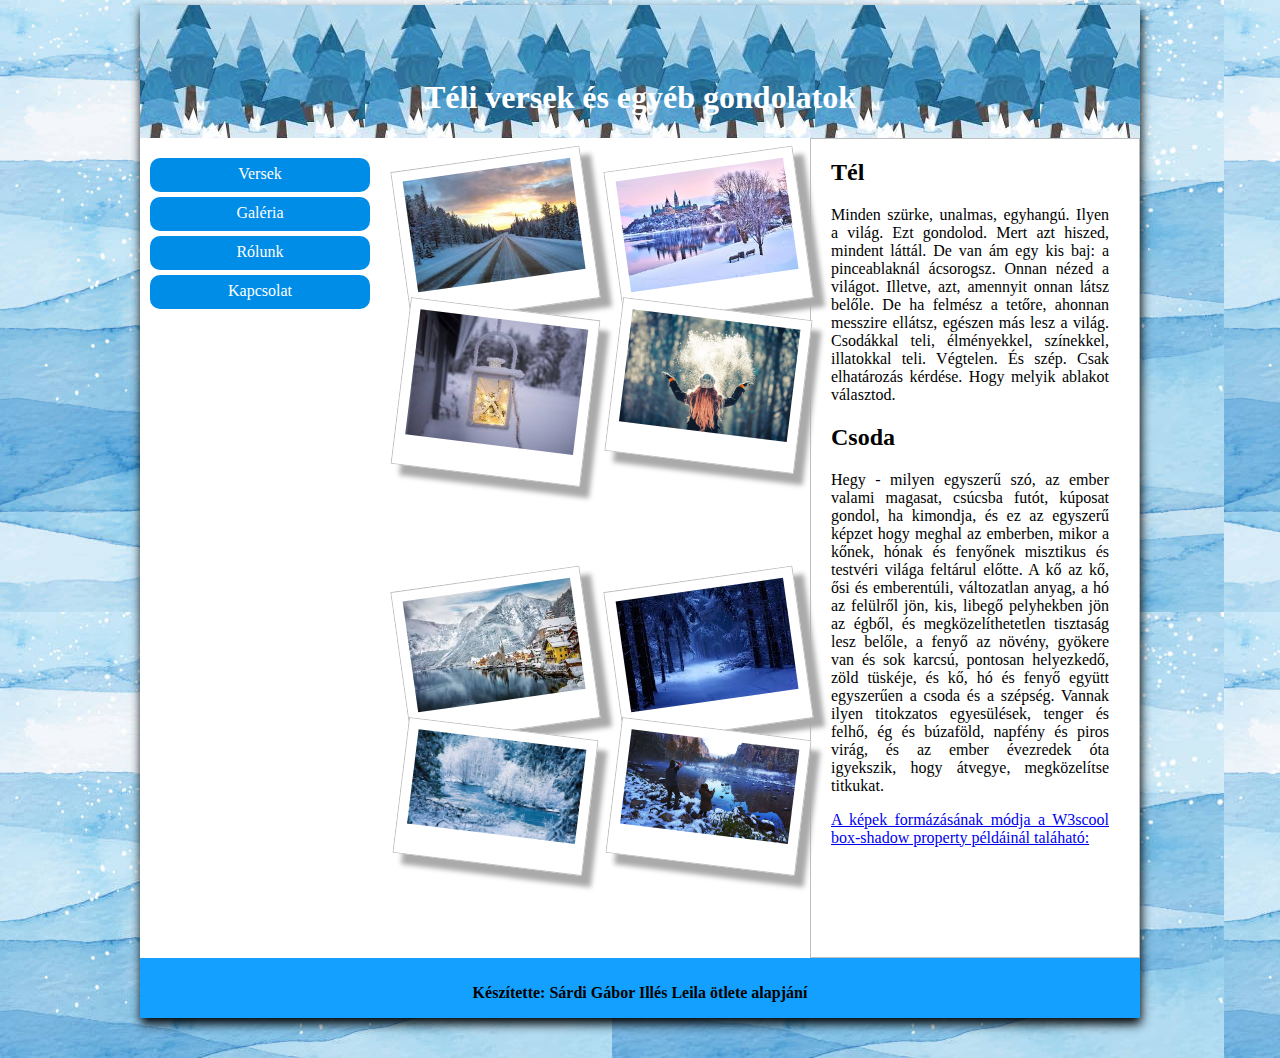
<file: index.html>
<!doctype html>
<html lang="hu">
<head>
<meta charset="utf-8">
<link rel="stylesheet" href="style.css">
<meta name="viewport" content="width=device-width, initial-scale=1.0">
<title>Sárdi Gábor</title>
</head>
<body>
<div class="f_keret">
	<header>
		<h1>Téli versek és egyéb gondolatok</h1>
	</header>
	<div class="b_keret">
		<nav>
			<a class="gomb" href="index2.html">Versek</a>
			<a class="gomb" href="#">Galéria</a>
			<a class="gomb" href="#">Rólunk</a>
			<a class="gomb" href="#">Kapcsolat</a>
		</nav>
		<main>
			<div class="kep_keret">
				<img class="kep1" src="kepek/tel1.jpg" alt="tél" title="tél">
				<img class="kep1" src="kepek/tel4.jpg" alt="tél" title="tél">
				<img class="kep2" src="kepek/tel2.jpg" alt="tél" title="tél">
				<img class="kep2" src="kepek/tel5.jpg" alt="tél" title="tél">
				<img class="kep1" src="kepek/tel3.jpg" alt="tél" title="tél">
				<img class="kep1" src="kepek/tel7.jpg" alt="tél" title="tél">
				<img class="kep2" src="kepek/tel6.jpg" alt="tél" title="tél">
				<img class="kep2" src="kepek/tel8.jpg" alt="tél" title="tél">
			</div>	
			
		</main>
		<aside>
			<h2>Tél</h2>
			<p>Minden szürke, unalmas, egyhangú. Ilyen a világ. Ezt gondolod. Mert azt hiszed, mindent láttál. De van ám egy kis baj: a pinceablaknál ácsorogsz. Onnan nézed a világot. Illetve, azt, amennyit onnan látsz belőle. De ha felmész a tetőre, ahonnan messzire ellátsz, egészen más lesz a világ. Csodákkal teli, élményekkel, színekkel, illatokkal teli. Végtelen. És szép. Csak elhatározás kérdése. Hogy melyik ablakot választod.</p>

			<h2>Csoda</h2>
			<p>Hegy - milyen egyszerű szó, az ember valami magasat, csúcsba futót, kúposat gondol, ha kimondja, és ez az egyszerű képzet hogy meghal az emberben, mikor a kőnek, hónak és fenyőnek misztikus és testvéri világa feltárul előtte. A kő az kő, ősi és emberentúli, változatlan anyag, a hó az felülről jön, kis, libegő pelyhekben jön az égből, és megközelíthetetlen tisztaság lesz belőle, a fenyő az növény, gyökere van és sok karcsú, pontosan helyezkedő, zöld tüskéje, és kő, hó és fenyő együtt egyszerűen a csoda és a szépség. Vannak ilyen titokzatos egyesülések, tenger és felhő, ég és búzaföld, napfény és piros virág, és az ember évezredek óta igyekszik, hogy átvegye, megközelítse titkukat.</p>

			<p><a target="_blank" href="https://www.w3schools.com/cssref/tryit.asp?filename=trycss3_image_gallery">A képek formázásának módja a W3scool box-shadow property példáinál taláható: </a></p>
		</aside>
	</div>
	<footer>
		<p><b>Készítette: Sárdi Gábor Illés Leila ötlete alapjání</b></p>
	</footer>
</div>
</body>
</html>
</file>
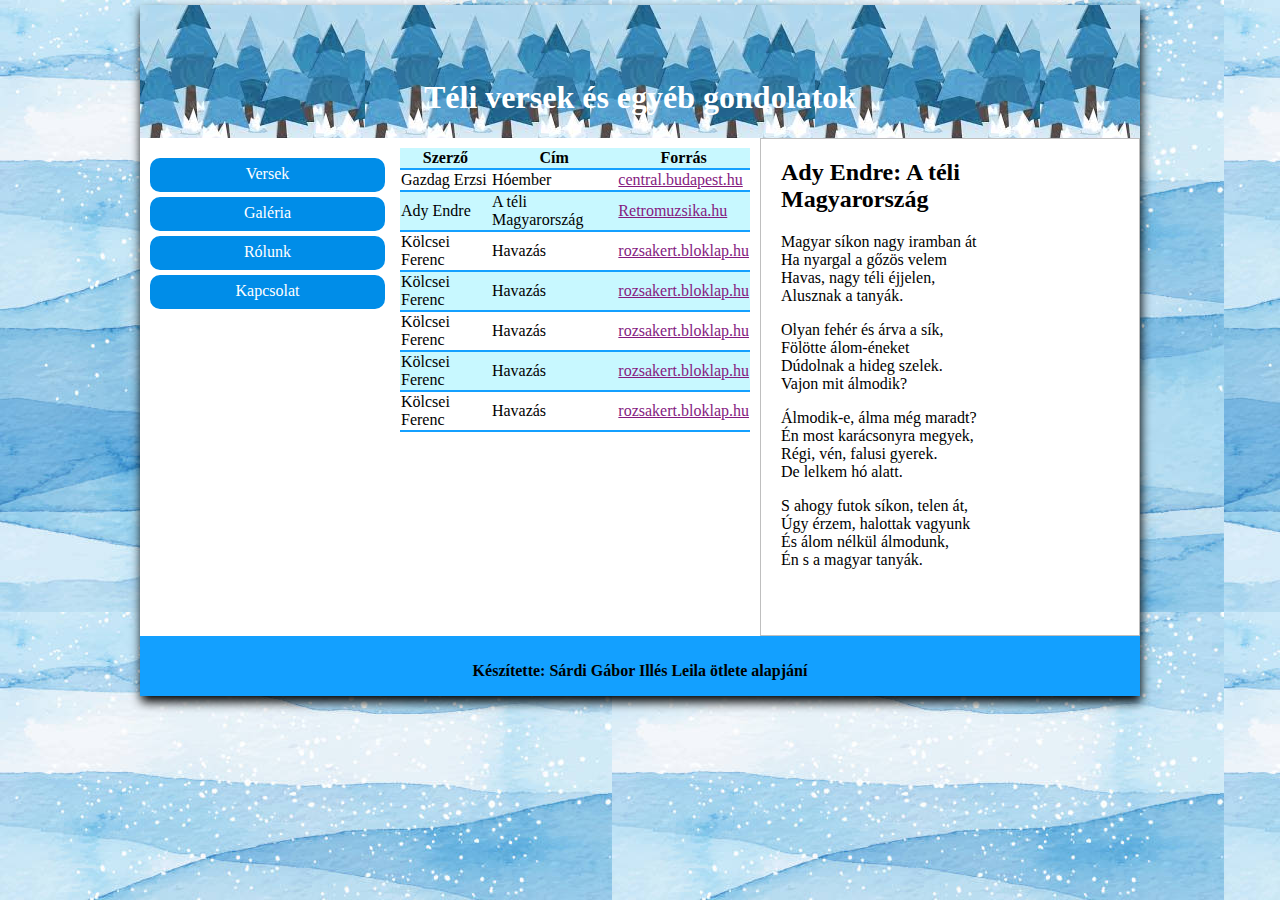
<file: index2.html>
<!doctype html>
<html lang="hu">
<head>
<meta charset="utf-8">
<link rel="stylesheet" href="style2.css">
<meta name="viewport" content="width=device-width, initial-scale=1.0">
<title>Sárdi Gábor</title>
</head>
<body>
<div class="f_keret">
	<header>
		<h1>Téli versek és egyéb gondolatok</h1>
	</header>
	<div class="b_keret">
		<nav>
			<a class="gomb" href="#">Versek</a>
			<a class="gomb" href="index.html">Galéria</a>
			<a class="gomb" href="#">Rólunk</a>
			<a class="gomb" href="#">Kapcsolat</a>
		</nav>
		<main>
			<table>
				<tr class="hatter">
					<th>Szerző</th>
					<th>Cím</th>
					<th>Forrás </th>
				</tr>
				<tr>
					<td>
						Gazdag Erzsi
					</td>
					<td>
						Hóember
					</td>
					<td>
						<a href="#">central.budapest.hu</a>
					</td>
				</tr>
				<tr class="hatter">
					<td>
						Ady Endre
					</td>
					<td>
						A téli Magyarország
					</td>
					<td>
						<a href="#">Retromuzsika.hu</a>
					</td>
				</tr>
				<tr>
					<td>
						Kölcsei Ferenc
					</td>
					<td>
						Havazás
					</td>
					<td>
						<a href="#">rozsakert.bloklap.hu</a>
					</td>
				</tr>
				<tr class="hatter">
					<td>
						Kölcsei Ferenc
					</td>
					<td>
						Havazás
					</td>
					<td>
						<a href="#">rozsakert.bloklap.hu</a>
					</td>
				</tr>
				<tr>
					<td>
						Kölcsei Ferenc
					</td>
					<td>
						Havazás
					</td>
					<td>
						<a href="#">rozsakert.bloklap.hu</a>
					</td>
				</tr>
				<tr class="hatter">
					<td>
						Kölcsei Ferenc
					</td>
					<td>
						Havazás
					</td>
					<td>
						<a href="#">rozsakert.bloklap.hu</a>
					</td>
				</tr>
				<tr>
					<td>
						Kölcsei Ferenc
					</td>
					<td>
						Havazás
					</td>
					<td>
						<a href="#">rozsakert.bloklap.hu</a>
					</td>
				</tr>
				
			</table>
		</main>
		<aside>
			<h2>Ady Endre: A téli Magyarország</h2>
			
			<p>Magyar síkon nagy iramban át<br>
			Ha nyargal a gőzös velem<br>
			Havas, nagy téli éjjelen,<br>
			Alusznak a tanyák.</p>
			
			<p>Olyan fehér és árva a sík,<br>
			Fölötte álom-éneket<br>
			Dúdolnak a hideg szelek.<br>
			Vajon mit álmodik?</p>
			
			<p>Álmodik-e, álma még maradt?<br>
			Én most karácsonyra megyek,<br>
			Régi, vén, falusi gyerek.<br>
			De lelkem hó alatt.</p>
			
			<p>S ahogy futok síkon, telen át,<br>
			Úgy érzem, halottak vagyunk<br>
			És álom nélkül álmodunk,<br>
			Én s a magyar tanyák.</p>
		</aside>
	</div>
	<footer>
		<p><b>Készítette: Sárdi Gábor Illés Leila ötlete alapjání</b></p>
	</footer>
</div>
</body>
</html>
</file>
<file: style.css>
body{
	background-image:url("kepek/hatter.jpg");
	margin: 0;
}
header{
	background-image:url("kepek/fejlec.jpg");
	height: 130px;
	color: white;
	text-align:center;
	padding-top: 3px;
	margin-top: 5px;
}
h1{
	padding-top: 50px;	
}
nav{
	margin: 20px 20px 0 10px;
}
aside{
	text-align:justify;
	border: 1px solid #BFBFBF;
	padding-right: 30px;
	padding-left: 20px;
	margin-right: 20px;
}
nav a{
	text-decoration:none;
	color:white;
	background-color:rgb(0, 141, 232);
	display: block;
	text-align:center;
	padding:7px 7px;
    vertical-align: middle;	
}
footer{
	background-color:rgb(19, 160, 255);
	height: 40px;
	text-align: center;
	padding:10px 10px;
    vertical-align: middle;	
	margin-bottom: 40px;
}
.gomb{
	height: 20px;
	margin-bottom: 5px;
	border-radius: 10px;	
}
.gomb:hover{
	background-color:rgb(0, 107, 179);
}
.f_keret{
	margin: auto;
	width: 1000px;
	background-color: white;
	box-shadow: 1px 6px 10px black;
}
.b_keret{
	display: grid;
	grid-template-columns:1fr 1fr 1fr;
	grid-template-columns:25% 40% 35%;
	grid-column-gap: 10px;
}
.kep1{
	margin: 20px 0px 0px 0px;
	width:90%;
	padding: 10px 10px 30px 10px;
	border: 1px solid #BFBFBF;
	background-color: white;
	box-shadow: 10px 10px 5px #aaaaaa;
	float: right;
	-ms-transform: rotate(-8deg);
	-webkit-transform: rotate(-8deg); 
    transform: rotate(-8deg);
}
.kep2{
	width: 90%;
	margin: 20px 0px 0px 0px;
	padding: 10px 10px 30px 10px;
	border: 1px solid #BFBFBF;
	background-color: white;
	box-shadow: 10px 10px 5px #aaaaaa;
	float: right;
	-ms-transform: rotate(7deg); 
	-webkit-transform: rotate(7deg); 
	transform: rotate(7deg);

}
.kep_keret{
	display: grid;
	grid-template-columns:1fr 1fr;
	grid-template-rows: 150px 270px 150px 250px;
	grid-column-gap: 25px;
}
@media only screen
and (min-width: 250px)
and (max-width: 800px){
	div.f_keret{width:255px;}
	div.b_keret{grid-template-columns:1fr;}
	nav{
		width:150px;
	}
	aside{margin:0px;}
	div.kep_keret{
		grid-template-rows:100px 200px 100px 190px;
		width: 90%;
		margin-left: 20px;
	}
	header{
		height: 160px;
	}
}
</file>
<file: style2.css>
body{
	background-image:url("kepek/hatter.jpg");
	margin: 0;
}
header{
	background-image:url("kepek/fejlec.jpg");
	height: 130px;
	color: white;
	text-align:center;
	padding-top: 3px;
	margin-top: 5px;
}
h1{
	padding-top: 50px;	
}
nav{
	margin: 20px 5px 0 10px;
}
aside{
	text-align:left;
	border: 1px solid #BFBFBF;
	padding-right: 30px;
	padding-left: 20px;
	margin-right: 20px;
	padding-bottom: 50px;
}
nav a{
	text-decoration:none;
	color:white;
	background-color:rgb(0, 141, 232);
	display: block;
	text-align:center;
	padding:7px 7px;
    vertical-align: middle;	
}
footer{
	background-color:rgb(19, 160, 255);
	height: 40px;
	text-align: center;
	padding:10px 10px;
    vertical-align: middle;	
	margin-bottom: 40px;
}
table{
	border-collapse: collapse;
	margin-top:10px;
}

tr{
	border-bottom: 2px solid rgb(20, 160, 255);
}
a{
	color: rgb(133, 26, 127);
}
.gomb{
	height: 20px;
	margin-bottom: 5px;
	border-radius: 10px;	
}
.gomb:hover{
	background-color:rgb(0, 107, 179);
}
.f_keret{
	margin: auto;
	width: 1000px;
	background-color: white;
	box-shadow: 1px 6px 10px black;
}
.b_keret{
	display: grid;
	grid-template-columns:1fr 1fr 1fr;
	grid-template-columns:25% 35% 40%;
	grid-column-gap: 10px;
}
.hatter{
	background-color: rgb(200, 248, 255);
}
@media only screen
and (min-width: 250px)
and (max-width: 800px){
	div.f_keret{width:300px;}
	div.b_keret{grid-template-columns:1fr;}
	nav{
		width: 170px;
	}
	aside{margin:0px;}
	header{
		height: 160px;
	}
}
</file>
